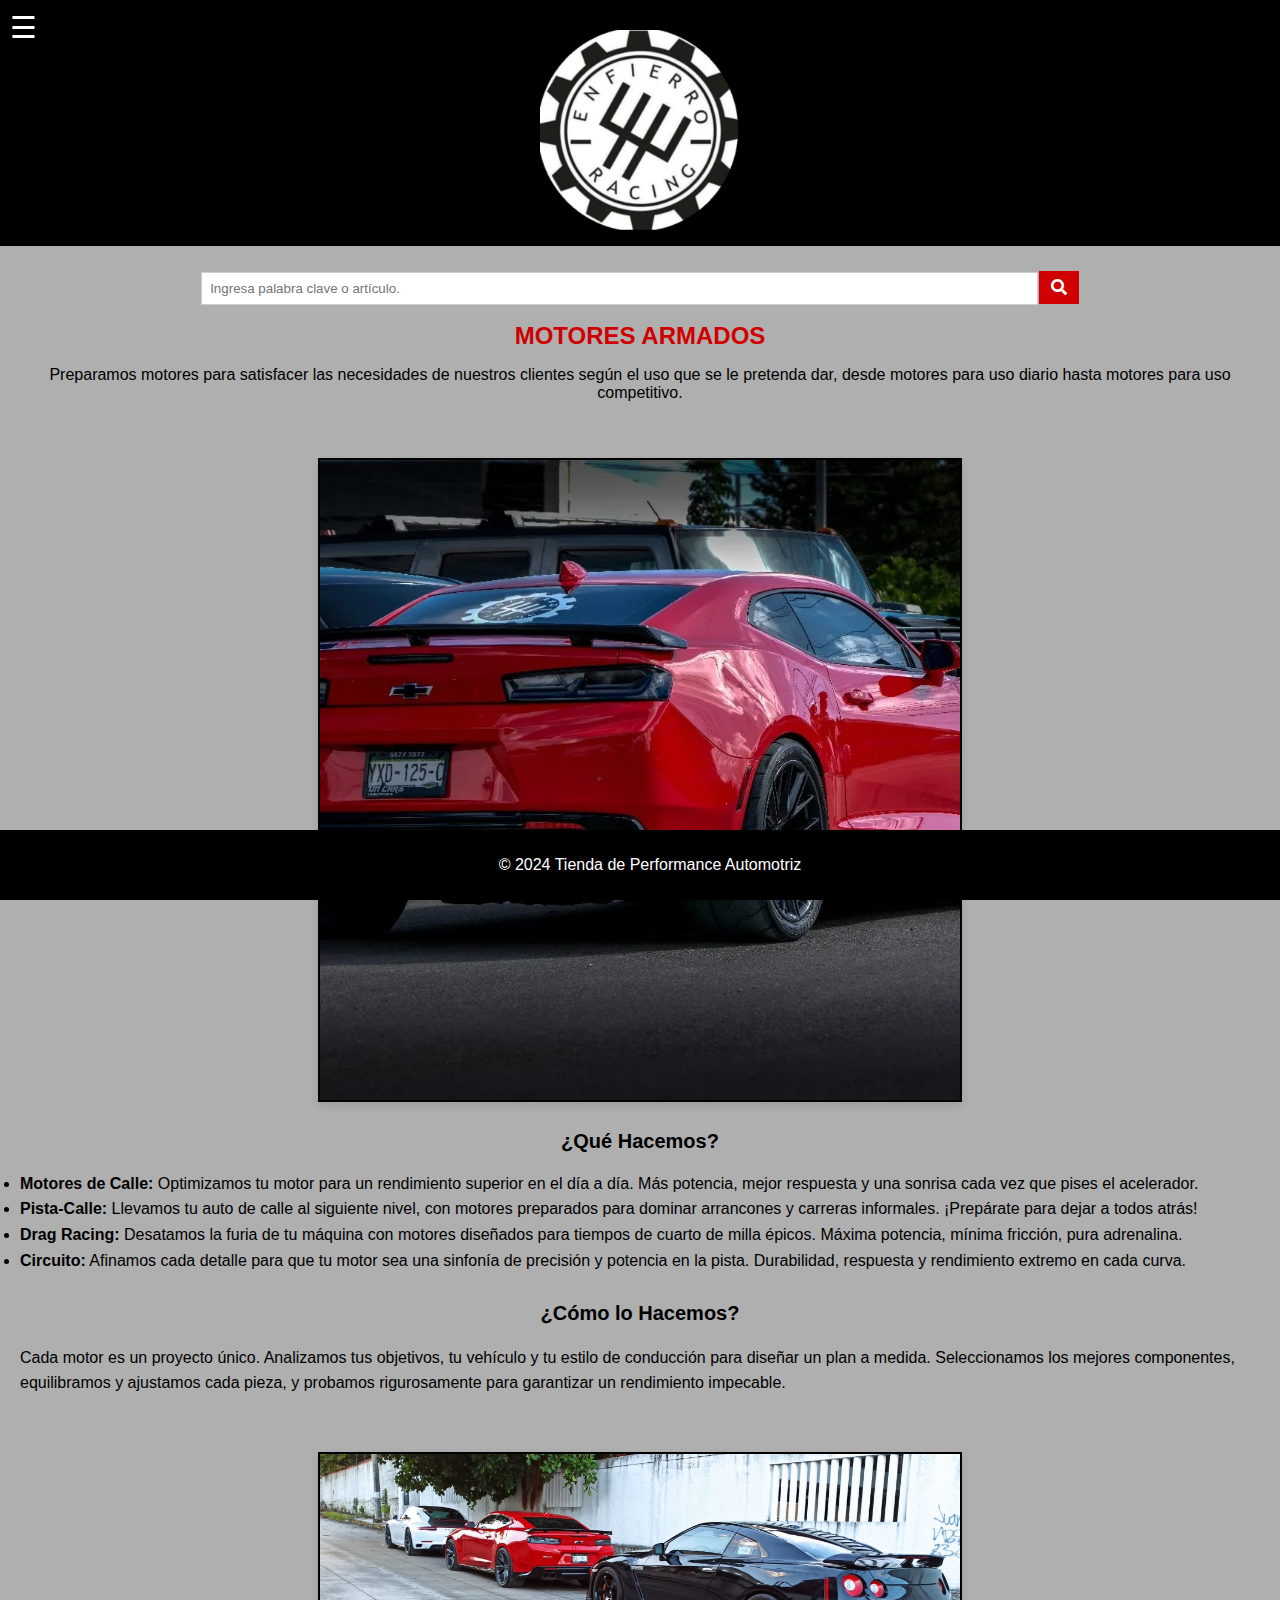
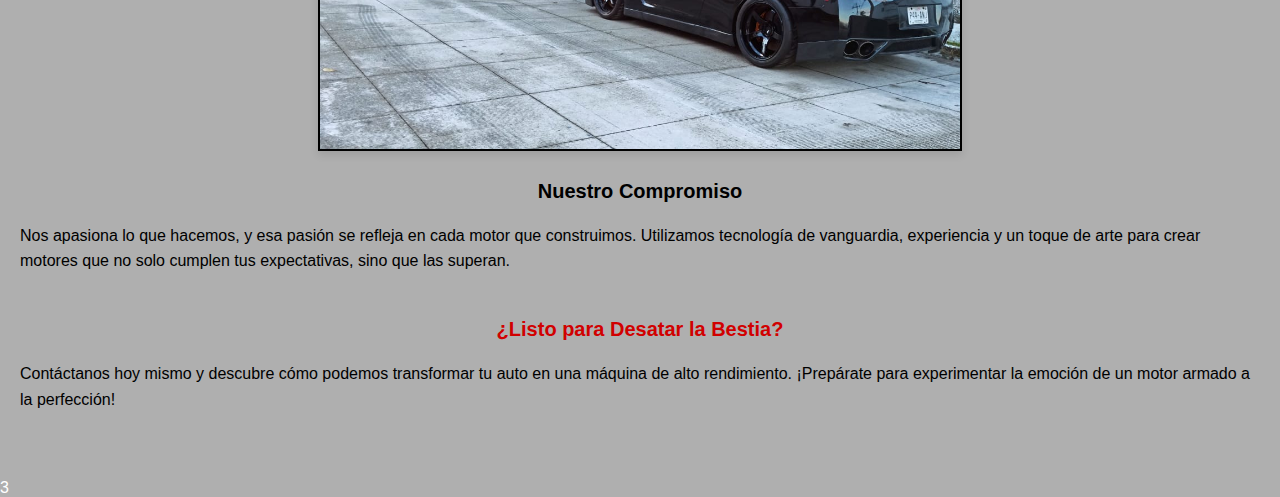
<file: motores-armados.html>
<!DOCTYPE html>
<html lang="es">
<head>
  <meta charset="UTF-8">
  <meta name="viewport" content="width=device-width, initial-scale=1.0">
  <title>Motores Armados - Tienda de Performance Automotriz</title>
  <link rel="stylesheet" href="styles.css">
  <link rel="stylesheet" href="https://cdnjs.cloudflare.com/ajax/libs/font-awesome/5.15.1/css/all.min.css">

</head>
<body>
<div class="header">
    <div id="menu-icon" class="menu-icon" onclick="toggleMenu()">☰</div>
    <form class="search-form">
      <input type="text" placeholder="Ingresa palabra clave o artículo." required>
       <button type="submit"><i class="fa fa-search"></i></button>  <!-- Icono de lupa -->
    </form>
    <img src="encierro.jpg" alt="Logo" class="logo">
</div>
      

<div id="navbar" class="navbar">
  <ul>
    <li><a href="index.html">Inicio</a></li>
    <li><a href="quienessomos.html">¿Quiénes somos?</a></li>
    <li><a href="productosyservicios.html">Productos y servicios</a></li>
    <li><a href="reprogramacion.html">Reprogramación</a></li>
    <li><a href="motores-armados.html">Motores armados</a></li>
    <li><a href="#">Bloques</a></li>
    <li><a href="#">Cabezas</a></li>
    <li><a href="#">Nitro y boost</a></li>
    <li><a href="#">Medidores</a></li>
    <li><a href="#">Aceite y otros fluidos</a></li>
    <li><a href="#">Autos preparados</a></li>
    <li><a href="#">Contacto</a></li>
    <li><a href="#">Dudas y sugerencias</a></li>
    <li><a href="#">Contacto</a></li>
  </ul>
</div>

<div class="motortitle">
  <h1>MOTORES ARMADOS</h1>
  <p>Preparamos motores para satisfacer las necesidades de nuestros clientes según el uso que se le pretenda dar, desde motores para uso diario hasta motores para uso competitivo.</p>
</div>

<div class="zl1rojo">
  <img src="motoresarmados/zl1rojo.png" alt="Auto ZL1 Rojo">
</div>


<div class="general">
  <h1>¿Qué Hacemos?</h1>
  <li><strong>Motores de Calle:</strong> Optimizamos tu motor para un rendimiento superior en el día a día. Más potencia, mejor respuesta y una sonrisa cada vez que pises el acelerador. </li>
  <li><strong>Pista-Calle:</strong> Llevamos tu auto de calle al siguiente nivel, con motores preparados para dominar arrancones y carreras informales. ¡Prepárate para dejar a todos atrás!</li>
  <li><strong>Drag Racing:</strong> Desatamos la furia de tu máquina con motores diseñados para tiempos de cuarto de milla épicos. Máxima potencia, mínima fricción, pura adrenalina.</li>
  <li><strong>Circuito:</strong> Afinamos cada detalle para que tu motor sea una sinfonía de precisión y potencia en la pista. Durabilidad, respuesta y rendimiento extremo en cada curva.</li>
</div>

<div class="general">
  <h1>¿Cómo lo Hacemos?</h1>
  <p>Cada motor es un proyecto único.  Analizamos tus objetivos, tu vehículo y tu estilo de conducción para diseñar un plan a medida.  Seleccionamos los mejores componentes, equilibramos y ajustamos cada pieza, y probamos rigurosamente para garantizar un rendimiento impecable.</p>
</div>

<div class="zl1rojo">
  <img src="motoresarmados/zl1gtr.png" alt="Diversos">
</div>

<div class="general">
  <h1>Nuestro Compromiso</h1>
  <p>Nos apasiona lo que hacemos, y esa pasión se refleja en cada motor que construimos.  Utilizamos tecnología de vanguardia, experiencia y un toque de arte para crear motores que no solo cumplen tus expectativas, sino que las superan.</p>
</div>

<div class="ultimo">
  <h1>¿Listo para Desatar la Bestia?</h1>
  <p>Contáctanos hoy mismo y descubre cómo podemos transformar tu auto en una máquina de alto rendimiento. ¡Prepárate para experimentar la emoción de un motor armado a la perfección!</p>
</div>


<div class="footer">
  <p>&copy; 2024 Tienda de Performance Automotriz</p>
</div>
3
<script src="enfi.js"></script>
</body>
</html>
</file>
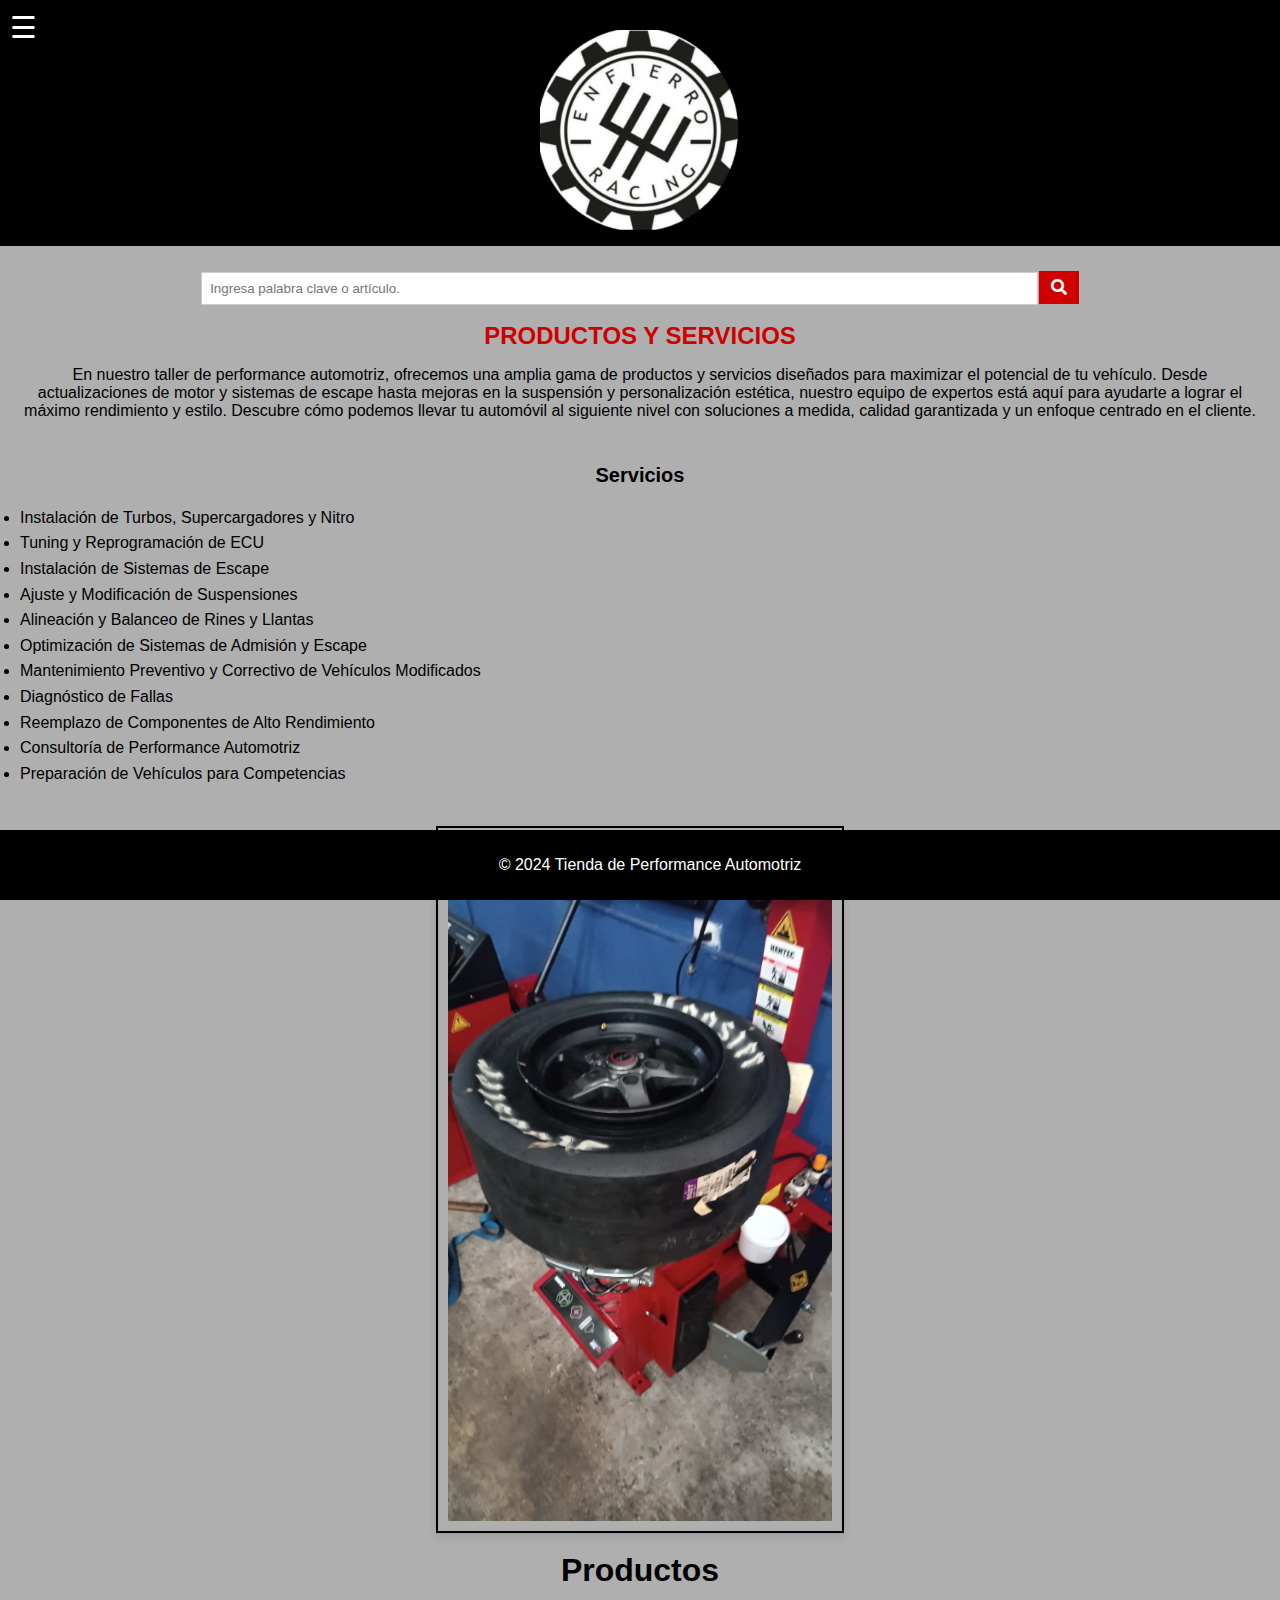
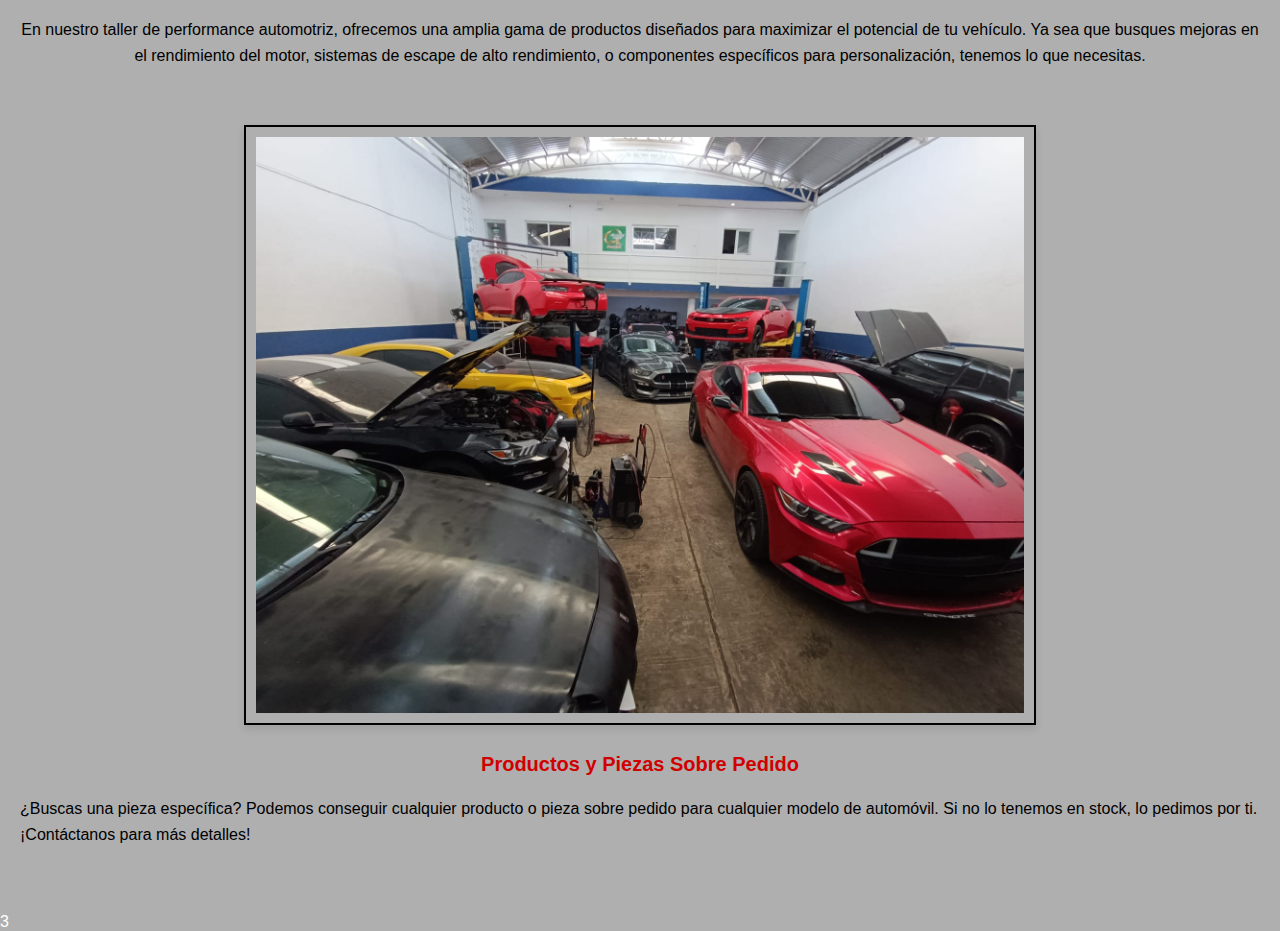
<file: productosyservicios.html>
<!DOCTYPE html>
<html lang="es">
<head>
  <meta charset="UTF-8">
  <meta name="viewport" content="width=device-width, initial-scale=1.0">
  <title>Motores Armados - Tienda de Performance Automotriz</title>
  <link rel="stylesheet" href="styles.css">
  <link rel="stylesheet" href="https://cdnjs.cloudflare.com/ajax/libs/font-awesome/5.15.1/css/all.min.css">

</head>
<body>
<div class="header">
    <div id="menu-icon" class="menu-icon" onclick="toggleMenu()">☰</div>
    <form class="search-form">
      <input type="text" placeholder="Ingresa palabra clave o artículo." required>
       <button type="submit"><i class="fa fa-search"></i></button>  <!-- Icono de lupa -->
    </form>
    <img src="encierro.jpg" alt="Logo" class="logo">
</div>
      

<div id="navbar" class="navbar">
  <ul>
    <li><a href="index.html">Inicio</a></li>
    <li><a href="quienessomos.html">¿Quiénes somos?</a></li>
    <li><a href="productosyservicios.html">Productos y Servicios</a></li>
    <li><a href="reprogramacion.html">Reprogramación</a></li>
    <li><a href="motores-armados.html">Motores armados</a></li>
    <li><a href="#">Bloques</a></li>
    <li><a href="#">Cabezas</a></li>
    <li><a href="#">Nitro y boost</a></li>
    <li><a href="#">Medidores</a></li>
    <li><a href="#">Aceite y otros fluidos</a></li>
    <li><a href="#">Autos preparados</a></li>
    <li><a href="#">Contacto</a></li>
    <li><a href="#">Dudas y sugerencias</a></li>
    <li><a href="#">Contacto</a></li>
  </ul>
</div>

<div class="motortitle">
    <h1>PRODUCTOS Y SERVICIOS </h1>
    <p>En nuestro taller de performance automotriz, ofrecemos una amplia gama de productos y servicios diseñados para maximizar el potencial de tu vehículo. Desde actualizaciones de motor y sistemas de escape hasta mejoras en la suspensión y personalización estética, nuestro equipo de expertos está aquí para ayudarte a lograr el máximo rendimiento y estilo. Descubre cómo podemos llevar tu automóvil al siguiente nivel con soluciones a medida, calidad garantizada y un enfoque centrado en el cliente.</p>
  </div>

<div class="general">
    <h1>Servicios</h1>
    <li>Instalación de Turbos, Supercargadores y Nitro</li>
    <li>Tuning y Reprogramación de ECU</li>
    <li>Instalación de Sistemas de Escape</li>
    <li>Ajuste y Modificación de Suspensiones</li>
    <li>Alineación y Balanceo de Rines y Llantas</li>
    <li>Optimización de Sistemas de Admisión y Escape</li>
    <li>Mantenimiento Preventivo y Correctivo de Vehículos Modificados</li>
    <li>Diagnóstico de Fallas</li>
    <li>Reemplazo de Componentes de Alto Rendimiento</li>
    <li>Consultoría de Performance Automotriz</li>
    <li>Preparación de Vehículos para Competencias</li>
  </div>

  <div class="prodyserv">
    <img src="productosyservicios/llantas.png" alt="llantas">
  </div>

  <div class="generalquienessomos">
    <h1>Productos</h1>
    <p>En nuestro taller de performance automotriz, ofrecemos una amplia gama de productos diseñados para maximizar el potencial de tu vehículo. Ya sea que busques mejoras en el rendimiento del motor, sistemas de escape de alto rendimiento, o componentes específicos para personalización, tenemos lo que necesitas.</p>
  </div>

  <div class="prodyserv2">
    <img src="productosyservicios/autosdiv.png" alt="llantas">
  </div>

  <div class="ultimo">
    <h1>Productos y Piezas Sobre Pedido</h1>
    <p>¿Buscas una pieza específica? Podemos conseguir cualquier producto o pieza sobre pedido para cualquier modelo de automóvil. Si no lo tenemos en stock, lo pedimos por ti. ¡Contáctanos para más detalles!</p>
  </div>

<div class="footer">
  <p>&copy; 2024 Tienda de Performance Automotriz</p>
</div>
3
<script src="enfi.js"></script>
</body>
</html>
</file>
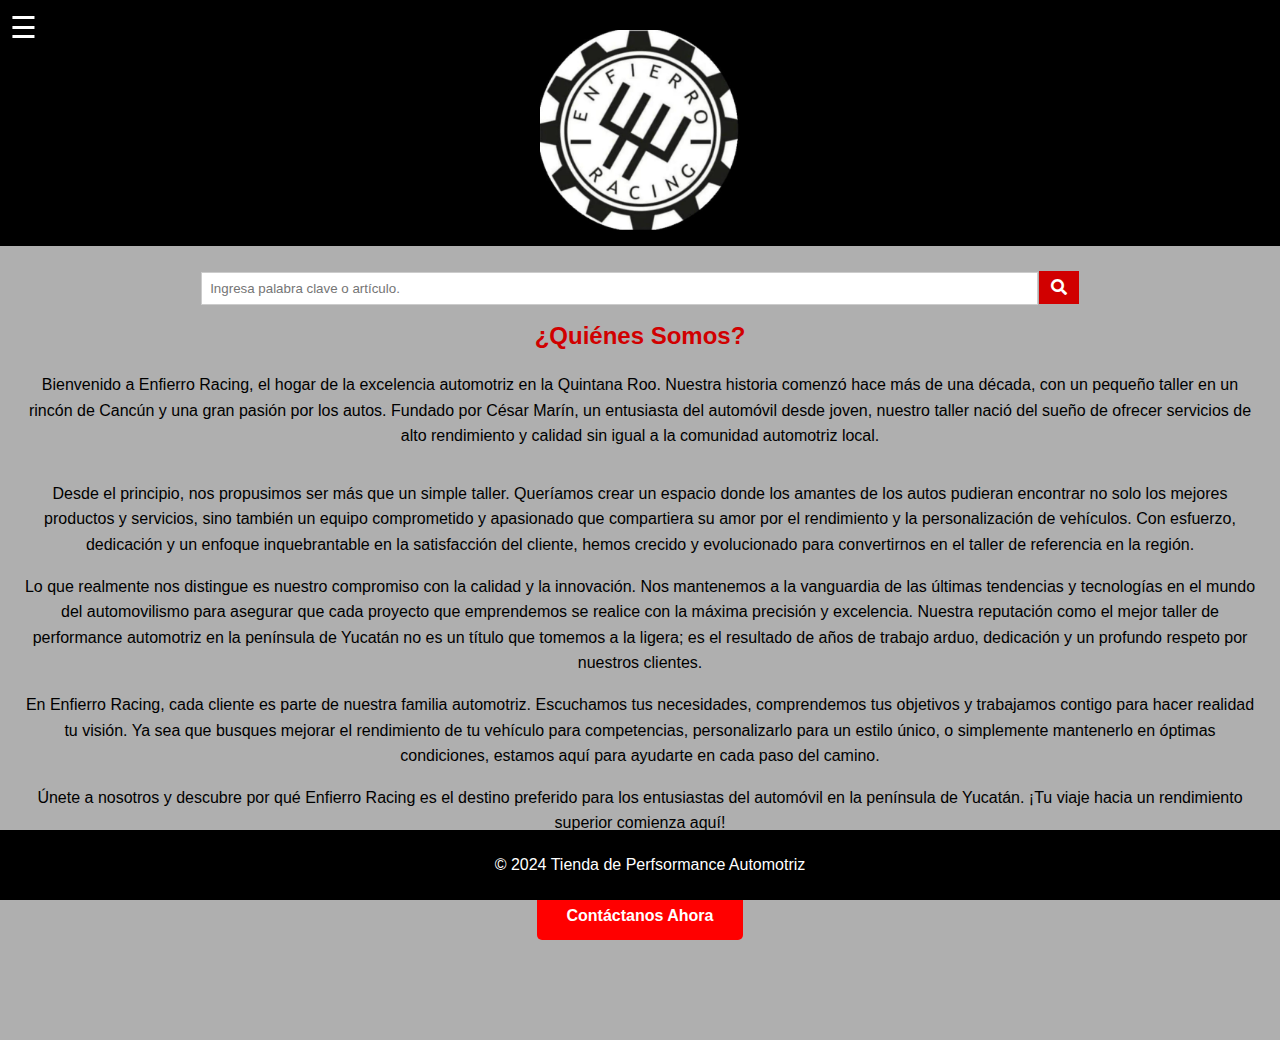
<file: quienessomos.html>
<!DOCTYPE html>
<html lang="es">
<head>
  <meta charset="UTF-8">
  <meta name="viewport" content="width=device-width, initial-scale=1.0">
  <title>Motores Armados - Tienda de Performance Automotriz</title>
  <link rel="stylesheet" href="styles.css">
  <link rel="stylesheet" href="https://cdnjs.cloudflare.com/ajax/libs/font-awesome/5.15.1/css/all.min.css">

</head>
<body>
<div class="header">
    <div id="menu-icon" class="menu-icon" onclick="toggleMenu()">☰</div>
    <form class="search-form">
      <input type="text" placeholder="Ingresa palabra clave o artículo." required>
       <button type="submit"><i class="fa fa-search"></i></button>  <!-- Icono de lupa -->
    </form>
    <img src="encierro.jpg" alt="Logo" class="logo">
</div>
      

<div id="navbar" class="navbar">
  <ul>
    <li><a href="index.html">Inicio</a></li>
    <li><a href="quienessomos.html">¿Quiénes somos?</a></li>
    <li><a href="productosyservicios.html">Productos y Servicios</a></li>
    <li><a href="reprogramacion.html">Reprogramación</a></li>
    <li><a href="motores-armados.html">Motores armados</a></li>
    <li><a href="#">Bloques</a></li>
    <li><a href="#">Cabezas</a></li>
    <li><a href="#">Nitro y boost</a></li>
    <li><a href="#">Medidores</a></li>
    <li><a href="#">Aceite y otros fluidos</a></li>
    <li><a href="#">Autos preparados</a></li>
    <li><a href="#">Contacto</a></li>
    <li><a href="#">Dudas y sugerencias</a></li>
    <li><a href="#">Contacto</a></li>
  </ul>
</div>

<div class="motortitle">
    <h1>¿Quiénes Somos? </h1>
  </div>

<div class="generalquienessomos">
    <p>Bienvenido a Enfierro Racing, el hogar de la excelencia automotriz en la Quintana Roo. Nuestra historia comenzó hace más de una década, con un pequeño taller en un rincón de Cancún y una gran pasión por los autos. Fundado por César Marín, un entusiasta del automóvil desde joven, nuestro taller nació del sueño de ofrecer servicios de alto rendimiento y calidad sin igual a la comunidad automotriz local.</p>
</div>

  <div class="generalquienessomos">
    
    <p>Desde el principio, nos propusimos ser más que un simple taller. Queríamos crear un espacio donde los amantes de los autos pudieran encontrar no solo los mejores productos y servicios, sino también un equipo comprometido y apasionado que compartiera su amor por el rendimiento y la personalización de vehículos. Con esfuerzo, dedicación y un enfoque inquebrantable en la satisfacción del cliente, hemos crecido y evolucionado para convertirnos en el taller de referencia en la región.</p>
    <P>Lo que realmente nos distingue es nuestro compromiso con la calidad y la innovación. Nos mantenemos a la vanguardia de las últimas tendencias y tecnologías en el mundo del automovilismo para asegurar que cada proyecto que emprendemos se realice con la máxima precisión y excelencia. Nuestra reputación como el mejor taller de performance automotriz en la península de Yucatán no es un título que tomemos a la ligera; es el resultado de años de trabajo arduo, dedicación y un profundo respeto por nuestros clientes.</p>
    <P>En Enfierro Racing, cada cliente es parte de nuestra familia automotriz. Escuchamos tus necesidades, comprendemos tus objetivos y trabajamos contigo para hacer realidad tu visión. Ya sea que busques mejorar el rendimiento de tu vehículo para competencias, personalizarlo para un estilo único, o simplemente mantenerlo en óptimas condiciones, estamos aquí para ayudarte en cada paso del camino.</p>
    <p>Únete a nosotros y descubre por qué Enfierro Racing es el destino preferido para los entusiastas del automóvil en la península de Yucatán. ¡Tu viaje hacia un rendimiento superior comienza aquí!</p>
    </div>

    <div class="button-wrapper">
        <button class="contact-button" onclick="location.href='mailto:extremeunitracing@gmail.com';">Contáctanos Ahora</button>
    </div>

<div class="footer">
  <p>&copy; 2024 Tienda de Perfsormance Automotriz</p>
</div>

<script src="enfi.js"></script>
</body>
</html>
</file>
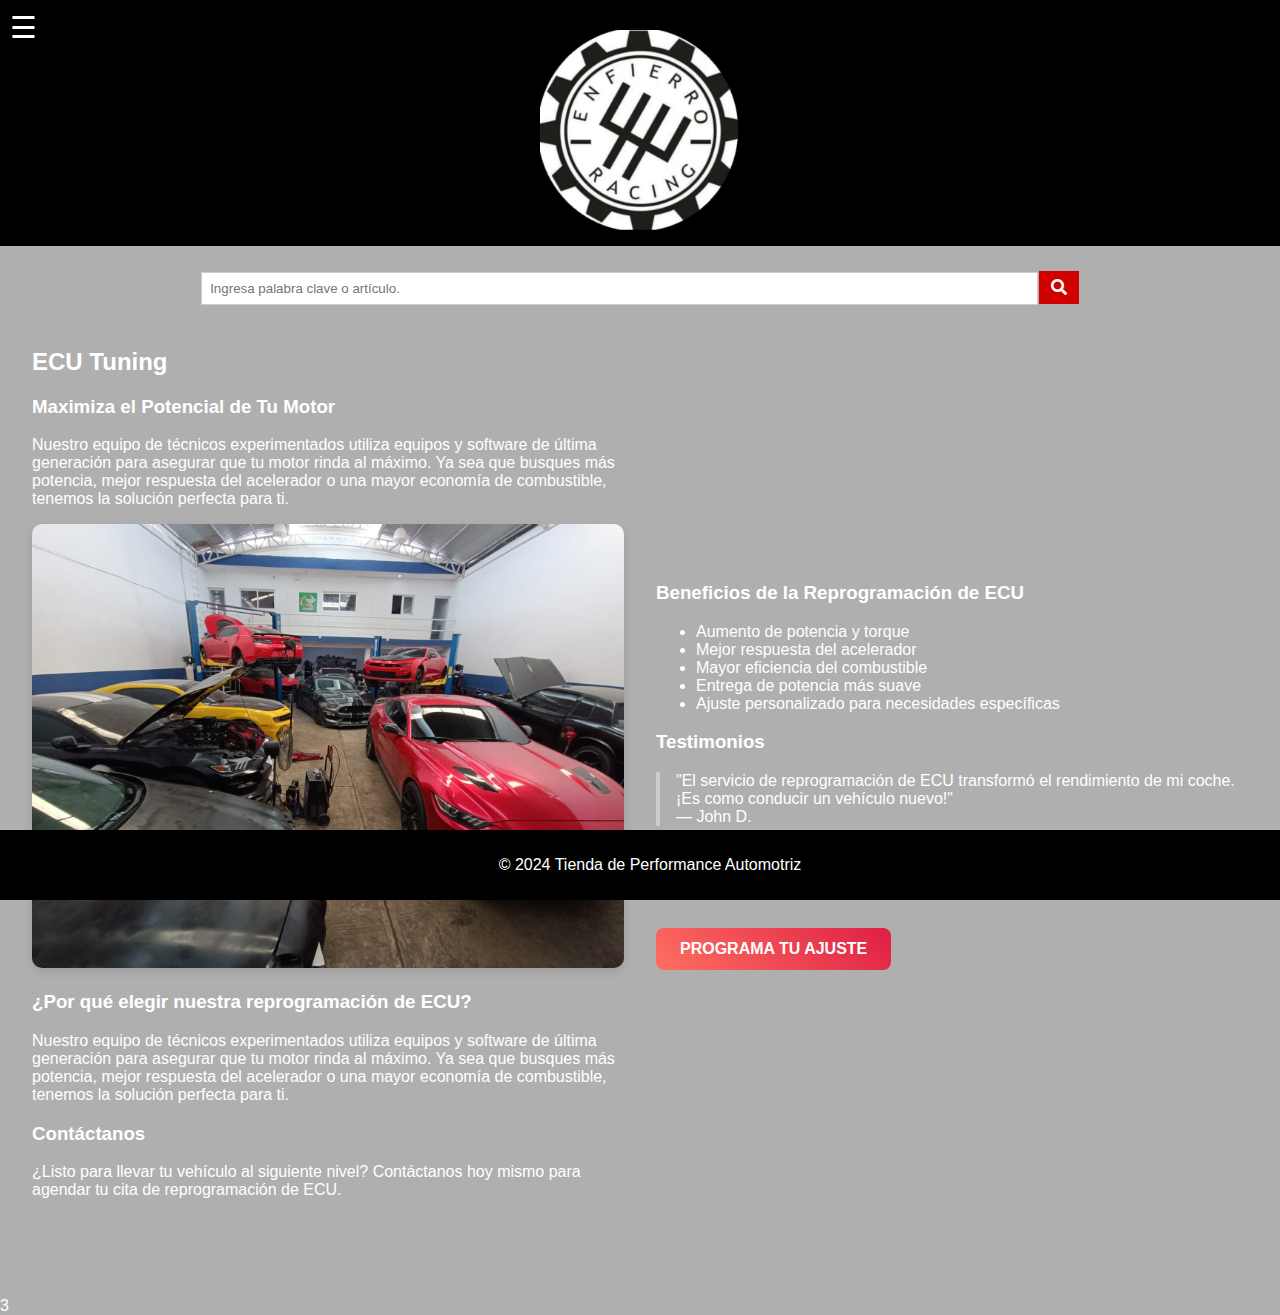
<file: reprogramacion.html>
<!DOCTYPE html>
<html lang="es">
<head>
  <meta charset="UTF-8">
  <meta name="viewport" content="width=device-width, initial-scale=1.0">
  <title>Tienda de Performance Automotriz</title>
  <link rel="stylesheet" href="styles.css">
  <link rel="stylesheet" href="https://cdnjs.cloudflare.com/ajax/libs/font-awesome/5.15.1/css/all.min.css">
  <link href="https://fonts.googleapis.com/css2?family=Oswald:wght@400;700&family=Bebas+Neue&display=swap" rel="stylesheet">
</head>
<body>

<div class="header">
    <div id="menu-icon" class="menu-icon" onclick="toggleMenu()">☰</div>
    <form class="search-form">
      <input type="text" placeholder="Ingresa palabra clave o artículo." required>
        <button type="submit"><i class="fa fa-search"></i></button>  <!-- Icono de lupa -->
        </form>
    <img src="encierro.jpg" alt="Logo" class="logo">
</div>
      
<!--BARRA NAVEGACION-->
<div id="navbar" class="navbar">
  <!-- Asegúrate de que el menú no cubra el icono de menú hamburguesa -->
  <ul>
    <li><a href="index.html">Inicio</a></li>
    <li><a href="quienessomos.html">¿Quiénes somos?</a></li>
    <li><a href="productosyservicios.html">Productos y servicios</a></li>
    <li><a href="reprogramacion.html">Reprogramación</a></li>
    <li><a href="motores-armados.html">Motores armados</a></li>
    <li><a href="#">Bloques</a></li>
    <li><a href="#">Cabezas</a></li>
    <li><a href="#">Nitro y boost</a></li>
    <li><a href="#">Medidores</a></li>
    <li><a href="#">Aceite y otros fluidos</a></li>
    <li><a href="#">Autos preparados</a></li>
    <li><a href="#">Contacto</a></li>
    <li><a href="#">Dudas y sugerencias</a></li>
    <li><a href="#">Contacto</a></li>
    <!-- Más secciones si es necesario -->
  </ul>
</div>

<main class="custom-container custom-main">
    <div class="custom-grid">
        <section>
            <hgroup>
                <h2>ECU Tuning</h2>
                <h3>Maximiza el Potencial de Tu Motor</h3>
            </hgroup>
            <p>Nuestro equipo de técnicos experimentados utiliza equipos y software de última generación para asegurar que tu motor rinda al máximo. Ya sea que busques más potencia, mejor respuesta del acelerador o una mayor economía de combustible, tenemos la solución perfecta para ti.</p>
            <figure>
                <img class="custom-img" src="reprogramacion/tallerdiv.png" alt="ECU Tuning">
            </figure>
            <h3>¿Por qué elegir nuestra reprogramación de ECU?</h3>
            <p>Nuestro equipo de técnicos experimentados utiliza equipos y software de última generación para asegurar que tu motor rinda al máximo. Ya sea que busques más potencia, mejor respuesta del acelerador o una mayor economía de combustible, tenemos la solución perfecta para ti.</p>
            <h3>Contáctanos</h3>
            <p>¿Listo para llevar tu vehículo al siguiente nivel? Contáctanos hoy mismo para agendar tu cita de reprogramación de ECU.</p>
        </section>

        <aside>
            <h3>Beneficios de la Reprogramación de ECU</h3>
            <ul>
                <li>Aumento de potencia y torque</li>
                <li>Mejor respuesta del acelerador</li>
                <li>Mayor eficiencia del combustible</li>
                <li>Entrega de potencia más suave</li>
                <li>Ajuste personalizado para necesidades específicas</li>
            </ul>
            <h3>Testimonios</h3>
            <blockquote>
                "El servicio de reprogramación de ECU transformó el rendimiento de mi coche. ¡Es como conducir un vehículo nuevo!"
                <footer>— John D.</footer>
            </blockquote>
            <blockquote>
                "Recomiendo altamente sus servicios de ajuste. Mi coche funciona más suave y eficientemente que nunca."
                <footer>— Sarah K.</footer>
            </blockquote>
            <a href="#" class="button primary custom-button">Programa tu ajuste</a>
        </aside>
    </div>
</main>


<div class="footer">
    <p>&copy; 2024 Tienda de Performance Automotriz</p>
  </div>
  3
  <script src="enfi.js"></script>
  </body>
  </html>
</file>
<file: styles.css>
body {
  font-family: Arial, sans-serif;
  color: #fff;
  margin: 0;
  padding: 0;
  background-color: #afafaf;
}

.header {
  background-color: #000;
  padding: 10px;
  text-align: center;
  position: relative; /* Aseguramos que el header tenga posicionamiento relativo */
  z-index: 250; /* Elevamos el z-index para que esté sobre otros elementos */
}

.logo {
  width: 200px;
}

.menu-icon {
  font-size: 30px;
  position: fixed;
  top: 10px;
  left: 10px;
  cursor: pointer;
  z-index: 1000; /* Z-index aún más alto para asegurarse de que el ícono está por encima del menú desplegado */
}

.navbar {
  background-color: #000;
  color: #fff;
  padding: 10px 0;
  padding-top: 100px;
  width: 250px;
  position: fixed; /* Cambiado a fixed para un mejor control de la posición */
  top: 60px;
  left: 0;
  bottom: 0;
  transform: translateX(-250px); /* Asegúrate de que esto coincida con el valor en JavaScript */
  transition: transform 0.3s; /* Para animar el menú */
  z-index: 750; 
}

.navbar ul {
  list-style-type: none;
  padding: 0;
  margin: 0;
  margin-top: 60px; /* Dar espacio para el icono de menú */
}

.navbar li a {
  color: #fff;
  text-decoration: none;
  padding: 10px;
  display: block;
}

.main {
  margin-left: 260px; /* Ajustar según el ancho del menú lateral */
  padding: 20px;
  transition: margin-left 0.3s; /* Animación para el contenido principal */
  margin-left:auto;
  margin-right:auto;
  text-align: center;
}


.footer {
  background-color: #000;
  color: #fff;
  text-align: center;
  padding: 10px;
  position: fixed;
  bottom: 0;
  width: 100%;
  z-index: 5; /* Menor z-index para que quede bajo el menú */
}

.main h1 {
  font-size: 24px; /* Tamaño grande para el título */
  color: #d10000; /* Un rojo intenso, ajusta según tu paleta de colores */
  position: static;
  padding-top: 20px;
}
  
.main p {  font-size: 16px; /* Tamaño adecuado para texto descriptivo */
  color: #333; /* Gris oscuro para mejor lectura */
  padding: 5px; /* Espaciado interno */
  position: static;
  }


  .logo {
    width: 200px;
    display: block;
    margin: 20px auto 0;  /* Ajusta el margen superior según sea necesario */
  }
  

/* BUSCADOR  */

  .search-form {
    position: absolute;
    top: 110%;  /* Posiciona el formulario justo debajo del logo */
    left: 50%;  /* Centra el formulario horizontalmente */
    transform: translateX(-50%);  /* Ajusta la posición para que quede centrado exactamente */
    width: 80%;  /* Ajusta el ancho del formulario según prefieras */

  }
  
  .search-form input[type="text"] {
    width: 80%;  /* Ocupa la mayor parte del ancho del formulario */
    padding: 8px;
    margin-right: -4px;  /* Para que el botón quede pegado al input */
    border: 1px solid #ccc;  /* Agrega un borde para mejor definición, ajusta según el diseño */
    outline: none;
  }
  
  .search-form button {
    padding: 8px 12px;
    background-color: #d10000;  /* Color de fondo del botón */
    border: none;
    cursor: pointer;
    color: white;
  }
  
  .search-form button i {
    font-size: 16px;  /* Tamaño del ícono de la lupa */
  }


/* SLIDESHOW */

.slideshow-container {
  top: 50px;
  width: 60%;
  position: relative;
  margin: 40px auto;
  overflow: hidden;  /* Oculta todo lo que sobresalga del contenedor */
  max-width: 800px;
  box-shadow: 0 4px 8px rgba(0,0,0,0.1);
}

.slide {
  display: none;  /* Oculta todos los slides por defecto */
  position: relative;
}

.slide img {
  width: 100%;
  filter: blur(2px);
  display: block;
}

.slide .text, .slide button {
  position: absolute;
  width: 100%;
  text-align: center;
}

.slide .text {
  bottom: 105px; /* Ajusta según sea necesario */
  color: white;
  font-size: 50px;
  padding: 10px 0;

}

.slide button {
  bottom: 70px; /* Ajusta para alinear con el borde inferior de la imagen */
  left: 50%;
  transform: translateX(-50%);
  padding: 10px 20px;
  background-color: red;
  color: white;
  border: none;
  cursor: pointer;
}


.prev, .next {
  cursor: pointer;
  position: absolute;
  top: 50%;
  width: auto;
  padding: 16px;
  margin-top: -22px;
  color: white;
  font-weight: bold;
  transition: 0.6s ease;
  user-select: none;
}

.prev { left: 25px; }
.next { right: 25px; }

.prev:hover, .next:hover {
  background-color: rgba(0,0,0,0.8);
}

/* CATEGORIAS  */

.categories-container {
  text-align: center;
  margin: 30px 0;
}

.grid-container {
  display: grid;
  grid-template-columns: repeat(3, 1fr);
  gap: 20px;
  padding: 20px;
  max-width: 700px;
  margin: auto;
}

.category {
  background-color: #000;
  border: 1px solid #ddd;
  padding: 10px;
  cursor: pointer;
  transition: transform 0.3s ease;
}

.categories-container h2 {
  color: black; /* Cambia el color a negro */
  text-align: center; /* Asumiendo que quieres que esté centrado */
  margin-bottom: 10px; /* Espacio debajo del título para separarlo de los contenidos siguientes */
  font-size: 50px;
  font-family: 'Oswald', sans-serif;
  text-transform: uppercase;
  letter-spacing: 1px;
}

.category-title {
  font-family: 'Oswald', sans-serif;
  font-size: 20px;  /* Tamaño de fuente adecuado para títulos de categorías */
  font-weight: 700;  /* Bold para mayor impacto visual */
  text-transform: uppercase;  /* Opcional: transforma el texto a mayúsculas para más énfasis */
  color: #333;  /* Un color oscuro para mejor legibilidad */
}

.grid-container .category p {
  font-family: 'Oswald', sans-serif;
  font-weight: 700;
  letter-spacing: 2px;
}

.category img {
  width: 100%;
  height: auto;
  display: block;
  margin-bottom: 10px;
  size-adjust: auto;
}

.category p {
  font-size: 24px;
  color: #fff;
  position: relative;
}

.category:hover {
  transform: scale(1.05);
  box-shadow: 0 4px 8px rgba(0,0,0,0.1);
}

/* SECC BOTONES MOTOR */
.custom-engine-section {
  position: relative;
  height: 500px; /* Ajusta la altura según tus necesidades */
  display: flex;
  justify-content: center;
  align-items: center;
  text-align: center;
  overflow: hidden; /* Asegúrate de que no se desborde nada */
}

.background-image {
  position: absolute;
  top: 0;
  left: 0;
  width: 100%;
  height: 100%;
  background: url('seccmotor.png') no-repeat center center; /* Asegúrate de que la ruta de la imagen es correcta */
  background-size: cover;
  filter: blur(2px); /* Aplica el desenfoque aquí */
  z-index: -1; /* Coloca el fondo detrás del contenido */
}

.overlay {
  position: relative;
  z-index: 1; /* Asegura que el texto y los botones estén sobre la imagen de fondo */
  width: 100%;
  color: black;
  display: flex;
  flex-direction: column;
  justify-content: center;
  align-items: center;
}

.title {
  font-size: 40px;
  margin-bottom: 20px;
  font-family: 'Oswald', sans-serif;
  font-weight: 600;
  color: #ccc;
  text-shadow: #fff;
  background-color: #000;
  letter-spacing: 2px;
}

.custom-button {
  background-color: red;
  color: white;
  border: none;
  padding: 10px 20px;
  margin: 10px 0;
  cursor: pointer;
  transition: background-color 0.3s ease;
  text-transform: uppercase;
}

.custom-button:hover {
  background-color: darkred;
}

/* SLIDESHOW MARCAS */
.brands-slideshow-container {
  width: 80%;
  margin: auto;
  position: relative;
  overflow: hidden;
}

.brands-slideshow-container img {
  max-width: 100%;
  height: auto;
  display: block;
  object-fit: contain; /* Mantiene la proporción de la imagen */
  width: 200px; /* Ajusta el ancho según tus necesidades */
  height: 100px; /* Ajusta la altura según tus necesidades */
  margin: 0 10px; /* Espacio entre las imágenes */
}

.brands-slide {
  display: none; /* Ocultar todos los slides inicialmente */
  width: 100%;
  clear: both;
}

.brands-slide.active {
  display: flex; /* Mostrar solo el slide activo */
  justify-content: space-between;
}

.brand {
  width: 30%;
  margin: 0 1%;
  text-align: center;
}

.brand img {
  width: 100%;
  height: auto;
}

.brand p {
  color: black;
}

.prev, .next {
  cursor: pointer;
  position: absolute;
  top: 50%;
  transform: translateY(-50%);
  width: auto;
  padding: 16px;
  color: white;
  font-weight: bold;
  transition: 0.6s ease;
  user-select: none;
  background-color: rgba(0,0,0,0.5);
}

.prev {
  left: 0;
}

.next {
  right: 0;
}

.prev:hover, .next:hover {
  background-color: rgba(0,0,0,0.8);
}


/* RESP MEDIA SECC MOTORES*/

@media (max-width: 768px) {
  .title {
    font-size: 20px;
  }

  .custom-button {
    font-size: 16px;
    padding: 8px 15px;
  }
}

@media (max-width: 480px) {
  .title {
    font-size: 18px;
  }

  .custom-button {
    font-size: 14px;
    padding: 7px 10px;
  }
}

/* SLIDE RESPONSIVE MEDIA */ 
@media (max-width: 768px) {
  .slideshow-container {
    width: 80%;  /* Increase width for smaller screens */
    margin: 20px auto;
  }

  .slide .text {
    font-size: 3rem;  /* Smaller font size for smaller screens */
    bottom: 60px;
  }

  .slide button {
    padding: 8px 16px;  /* Smaller padding for buttons */
  }
}

@media (max-width: 480px) {
  .slideshow-container {
    width: 95%;  /* Further increase width for very small screens */
  }

  .slide .text {
    font-size: 1.5rem;  /* Even smaller font size for very small screens */
    bottom: 40px;
  }

  .prev, .next {
    padding: 10px;  /* Smaller navigation buttons */
  }
}

/* TODAS LAS CATEGORIAS */
@media (max-width: 768px) {
  .grid-container {
      grid-template-columns: repeat(2, 1fr);
  }
}

@media (max-width: 480px) {
  .grid-container {
      grid-template-columns: 1fr;
  }
}


/*MOTORES ARMADOS*/
.motortitle {
  margin-left: 260px; /* Ajustar según el ancho del menú lateral */
  padding: 20px;
  transition: margin-left 0.3s; /* Animación para el contenido principal */
  margin-left:auto;
  margin-right:auto;
  text-align: center;
  color:#000;
  margin-top: 20px;

}

.motortitle h1 {
  font-size: 24px; /* Tamaño grande para el título */
  color: #d10000; /* Un rojo intenso, ajusta según tu paleta de colores */
  position: static;
  padding-top: 20px;
}

.zl1rojo {
  display: flex;
  justify-content: center;
  align-items: center;
  margin: 20px 0; /* Añade espacio alrededor de la imagen */
}

.zl1rojo img {
  max-width: 50%; /* Asegura que la imagen sea responsive y no exceda el ancho del contenedor */
  border: 2px solid #000000; /* Crea un marco tenue alrededor de la imagen */
  box-shadow: 0 4px 8px rgba(0, 0, 0, 0.1); /* Añade sombra ligera para un efecto elevado */
  transition: transform 0.3s ease; /* Suave transformación al hacer hover */
  width: auto;
  height: auto;
}

.zl1rojo img:hover {
  transform: scale(1.05); /* Efecto de zoom al pasar el mouse sobre la imagen */
}


.general {
  margin-left: 260px; /* Ajustar según el ancho del menú lateral */
  padding: 20px;
  transition: margin-left 0.3s; /* Animación para el contenido principal */
  margin-left:auto;
  margin-right:auto;
  text-align: left;
  color:#000;
  margin-top:-30px;
  list-style-type: disc;
  line-height: 1.6;
}

.general h1 {
  font-size: 20px; /* Tamaño grande para el título */
  color: #000; /* Un rojo intenso, ajusta según tu paleta de colores */
  position: static;
  text-align: center;
}

.ultimo {
  margin-left: 260px; /* Ajustar según el ancho del menú lateral */
  padding: 20px;
  transition: margin-left 0.3s; /* Animación para el contenido principal */
  margin-left:auto;
  margin-right:auto;
  text-align: left;
  color:#000;
  margin-top:-30px;
  list-style-type: disc;
  line-height: 1.6;
  margin-bottom: 30px;
}

.ultimo h1 {
  font-size: 20px; 
  color: #d10000;
  position: static;
  text-align: center;
}

/*PRODUCTOS Y SERVICIOS */

.prodyserv {
  display: flex;
  justify-content: center;
  align-items: center;
  margin: 20px 0; /* Añade espacio alrededor de la imagen */
}

.prodyserv img {
  max-width: 30%; /* Asegura que la imagen sea responsive y no exceda el ancho del contenedor */
  border: 2px solid #000000; /* Crea un marco tenue alrededor de la imagen */
  box-shadow: 0 4px 8px rgba(0, 0, 0, 0.1); /* Añade sombra ligera para un efecto elevado */
  padding: 10px; /* Espacio entre el marco y la imagen */
  transition: transform 0.3s ease; /* Suave transformación al hacer hover */
  width: auto;
  height: auto;
}

.prodyserv img:hover {
  transform: scale(1.05); /* Efecto de zoom al pasar el mouse sobre la imagen */
}

.prodyserv2 {
  display: flex;
  justify-content: center;
  align-items: center;
  margin: 20px 0; /* Añade espacio alrededor de la imagen */
}

.prodyserv2 img {
  max-width: 60%; /* Asegura que la imagen sea responsive y no exceda el ancho del contenedor */
  border: 2px solid #000000; /* Crea un marco tenue alrededor de la imagen */
  box-shadow: 0 4px 8px rgba(0, 0, 0, 0.1); /* Añade sombra ligera para un efecto elevado */
  padding: 10px; /* Espacio entre el marco y la imagen */
  transition: transform 0.3s ease; /* Suave transformación al hacer hover */
  width: auto;
  height: auto;
}

.prodyserv2 img:hover {
  transform: scale(1.05); /* Efecto de zoom al pasar el mouse sobre la imagen */
}

/*QUIENES SOMOS*/

.generalquienessomos {
  margin-left: 260px; /* Ajustar según el ancho del menú lateral */
  padding: 20px;
  transition: margin-left 0.3s; /* Animación para el contenido principal */
  margin-left:auto;
  margin-right:auto;
  color:#000;
  list-style-type: disc;
  line-height: 1.6;
  text-align: center;
  margin-top: -50px;
  margin-bottom: 10px;
}

.quienessomosimagenes {
  display: flex;
  justify-content: center;
  align-items: center;
  margin: 20px 0; /* Añade espacio alrededor de la imagen */
}

.quienessomosimagenes img {
  max-width: 50%; /* Asegura que la imagen sea responsive y no exceda el ancho del contenedor */
  border: 2px solid #000000; /* Crea un marco tenue alrededor de la imagen */
  box-shadow: 0 4px 8px rgba(0, 0, 0, 0.1); /* Añade sombra ligera para un efecto elevado */
  transition: transform 0.3s ease; /* Suave transformación al hacer hover */
  width: auto;
  height: auto;
  margin-top: -200px;
}

.quienessomosimagenes img:hover {
  transform: scale(1.05); /* Efecto de zoom al pasar el mouse sobre la imagen */
}

.button-wrapper {
    display: flex;
    justify-content: center;
    align-items: center;
    height: auto;
    width: 100%;
    position:static;
    top: 0;
    left: 0;
    margin-bottom: 100px;
}

.contact-button {
    background-color: #ff0000; /* Rojo */
    color: #ffffff; /* Blanco */
    border: none;
    padding: 15px 30px; /* Tamaño mediano */
    font-size: 16px;
    font-weight: bold;
    border-radius: 5px;
    cursor: pointer;
    transition: background-color 0.3s ease, transform 0.3s ease;
}

.contact-button:hover {
    background-color: #cc0000; /* Rojo más oscuro al pasar el ratón */
    transform: scale(1.05); /* Efecto reactivo */
}

/* VIDEO PAG PRINCIPAL */
.video-container {
  position: relative;
  width: 100%;
  max-width: 800px; /* Ajusta el tamaño máximo del contenedor del video */
  margin-bottom: 100px; /* Ajusta este valor según necesites */
}

.background-video {
  width: 100%;
  height: auto;
}

.video-overlay-text {
  position: absolute;
  top: 50%;
  left: 50%;
  transform: translate(-50%, -50%);
  color: white;
  text-align: center;
  font-size: 24px;
  font-weight: bold;
  text-shadow: 2px 2px 4px rgba(0, 0, 0, 0.7); /* Añade sombra al texto para mejor legibilidad */
}

.button-wrapper {
  display: flex;
  justify-content: center;
  align-items: center;
  width: 100%;
  margin-top: 20px; /* Ajusta este valor según necesites */
}

/*REPROGRAMACION*/

.custom-container {
    padding: 2rem;
}

.custom-main {
  margin-top: 50px;
  margin-bottom: 50px;
}
.custom-grid {
    display: grid;
    grid-template-columns: 1fr 1fr;
    gap: 2rem;
    align-items: center;
}

.custom-subscribe-section {
    margin-top: 4rem;
    padding: 2rem;
    background-color: #f8f9fa;
    border-radius: 8px;
}

.custom-img {
  max-width: 100%;
  height: auto;
  border-radius: 10px;
  box-shadow: 0 4px 8px rgba(0, 0, 0, 0.1);
  transition: transform 0.3s, box-shadow 0.3s;
}

.custom-img:hover {
  transform: scale(1.05);
  box-shadow: 0 8px 16px rgba(0, 0, 0, 0.2);
}

figure {
    margin: 0;
}

img {
    max-width: 100%;
    height: auto;
}

blockquote {
  border-left: 4px solid #ccc;
  padding-left: 1rem;
  margin: 1rem 0;
}

button.primary {
  display: block;
  margin-top: 1rem;
  padding: 0.5rem 1rem;
  background-color: #007bff;
  color: white;
  border: none;
  border-radius: 4px;
  cursor: pointer;
  text-align: center;
  text-decoration: none;
}

button.primary:hover {
  background-color: #0056b3;
}

.custom-button {
  display: inline-block;
  margin-top: 1rem;
  padding: 0.75rem 1.5rem;
  background: linear-gradient(45deg, #ff6f61, #de1f45);
  color: white;
  font-size: 1rem;
  font-weight: bold;
  border: none;
  border-radius: 8px;
  cursor: pointer;
  text-align: center;
  text-decoration: none;
  transition: background 0.3s, transform 0.3s;
}

.custom-button:hover {
  background: linear-gradient(45deg, #de1f45, #ff6f61);
  transform: translateY(-2px);
}
</file>
